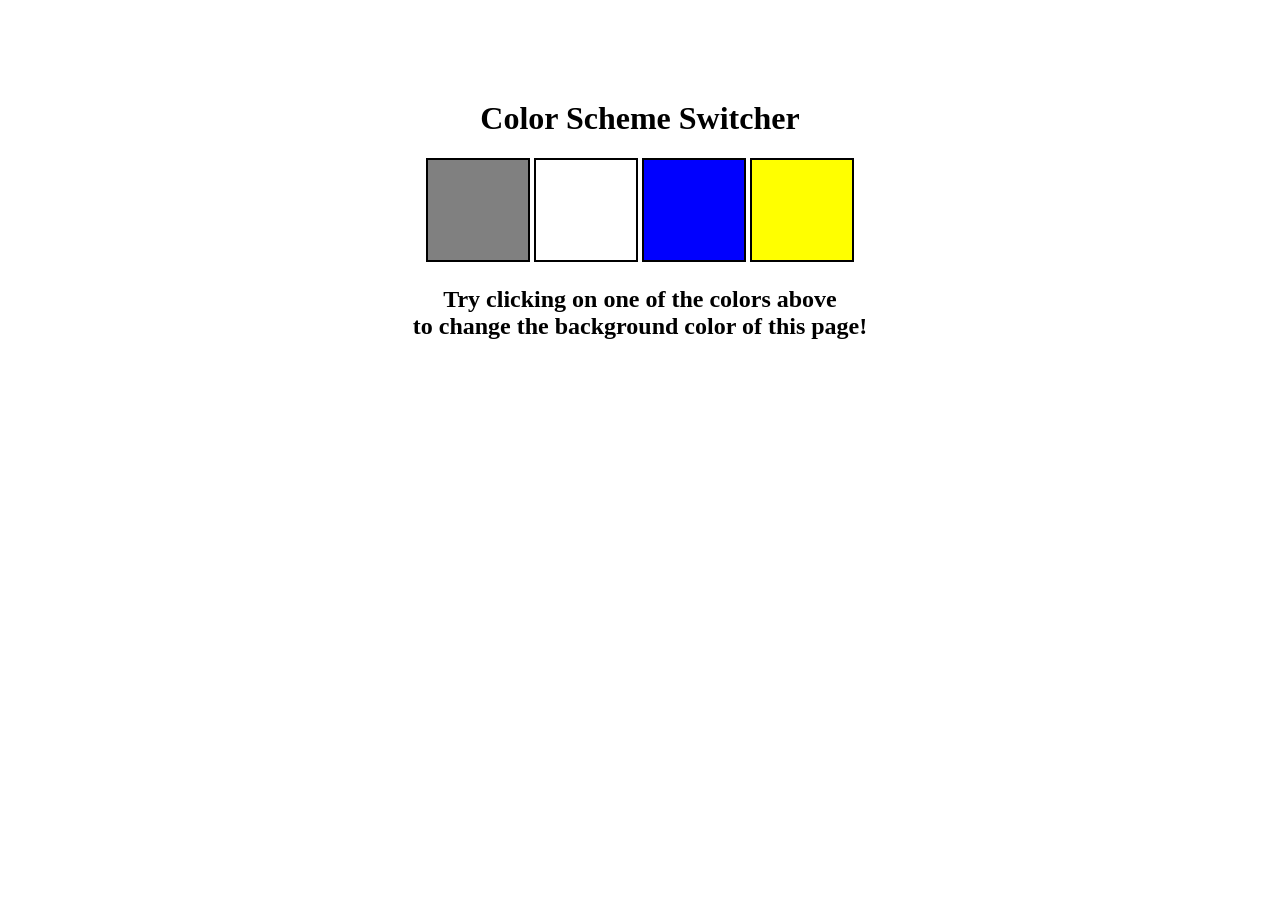
<file: Projects/01_color_changer/index.html>
<!DOCTYPE html>
<html lang="en">
  <head>
    <meta charset="UTF-8" />
    <meta name="viewport" content="width=device-width, initial-scale=1.0" />
    <meta http-equiv="X-UA-Compatible" content="ie=edge" />
    <link rel="stylesheet" href="style.css" />
    <title>JavaScript Background Color Switcher</title>
  </head>
  <body>
 
 <div class="canvas">
  
      <h1>Color Scheme Switcher</h1>
      <span class="button" id="grey"></span>
      <span class="button" id="white"></span>
      <span class="button" id="blue"></span>
      <span class="button" id="yellow"></span>
      <h2>
        Try clicking on one of the colors above
        <span>to change the background color of this page!</span>
      </h2>
    </div>
    <script src="script.js"></script>
  </body>
</html>
</file>
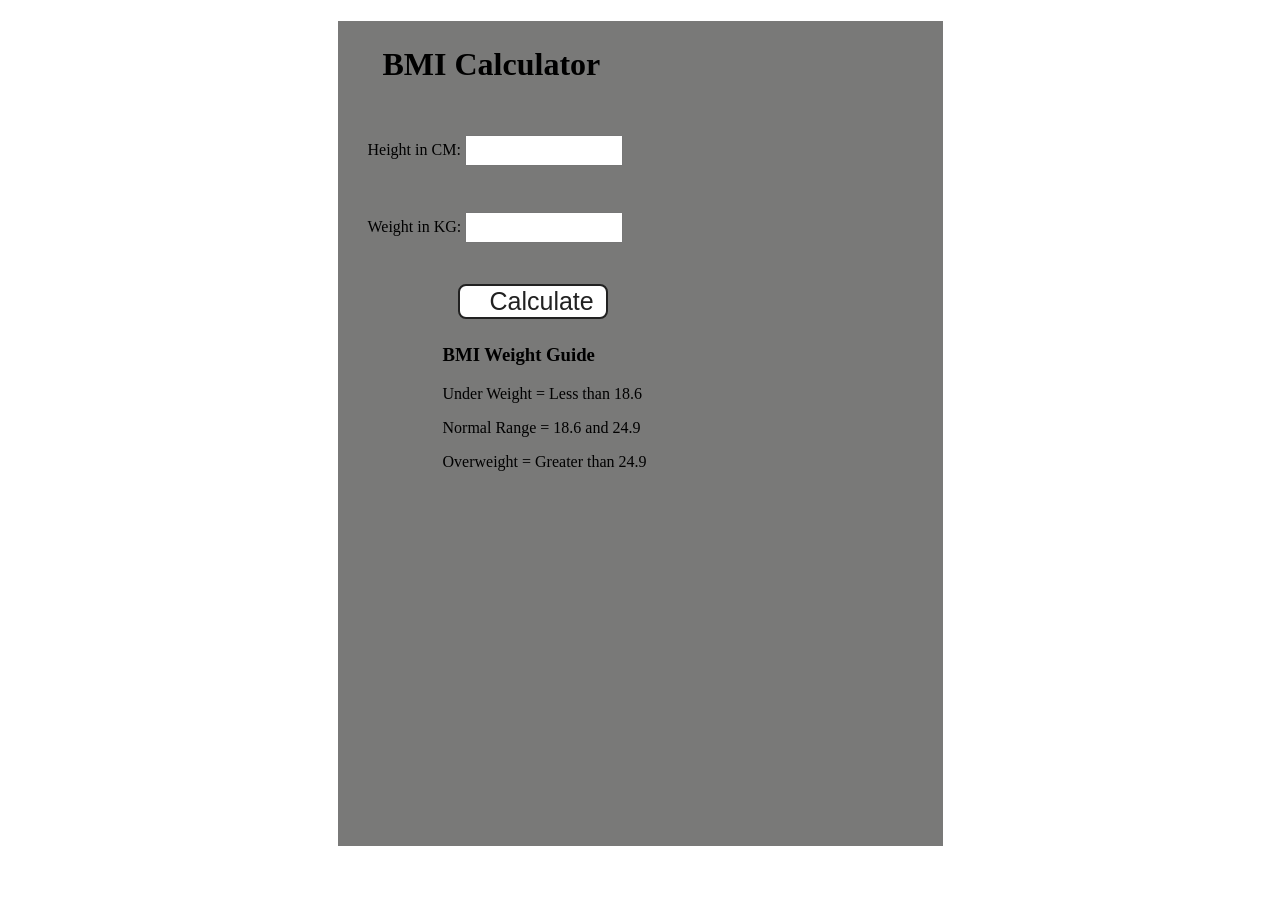
<file: Projects/02_BMI_calculator/index.html>
<!DOCTYPE html>
<html lang="en">
  <head>
    <meta charset="UTF-8" />
    <meta name="viewport" content="width=device-width, initial-scale=1.0" />
    <meta http-equiv="X-UA-Compatible" content="ie=edge" />
    <link rel="stylesheet" href="style.css" />
    <title>BMI Calculator</title>
  </head>
  <body>
    <div class="container">
      <h1>BMI Calculator</h1>
      <form>
        <p><label>Height in CM: </label><input type="text" id="height" /></p>
         <div id="results1"></div>
        <p><label>Weight in KG: </label><input type="text" id="weight" /></p>
         <div id="results2"></div>
        <button>Calculate</button>
         <div id="results3"></div>

        <div id="weight-guide">
          <h3>BMI Weight Guide</h3>
          <p>Under Weight = Less than 18.6</p>
          <p>Normal Range = 18.6 and 24.9</p>
          <p>Overweight = Greater than 24.9</p>
        </div>
      </form>
    </div>
  </body>
  <script src="script.js"></script>
</html>
</file>
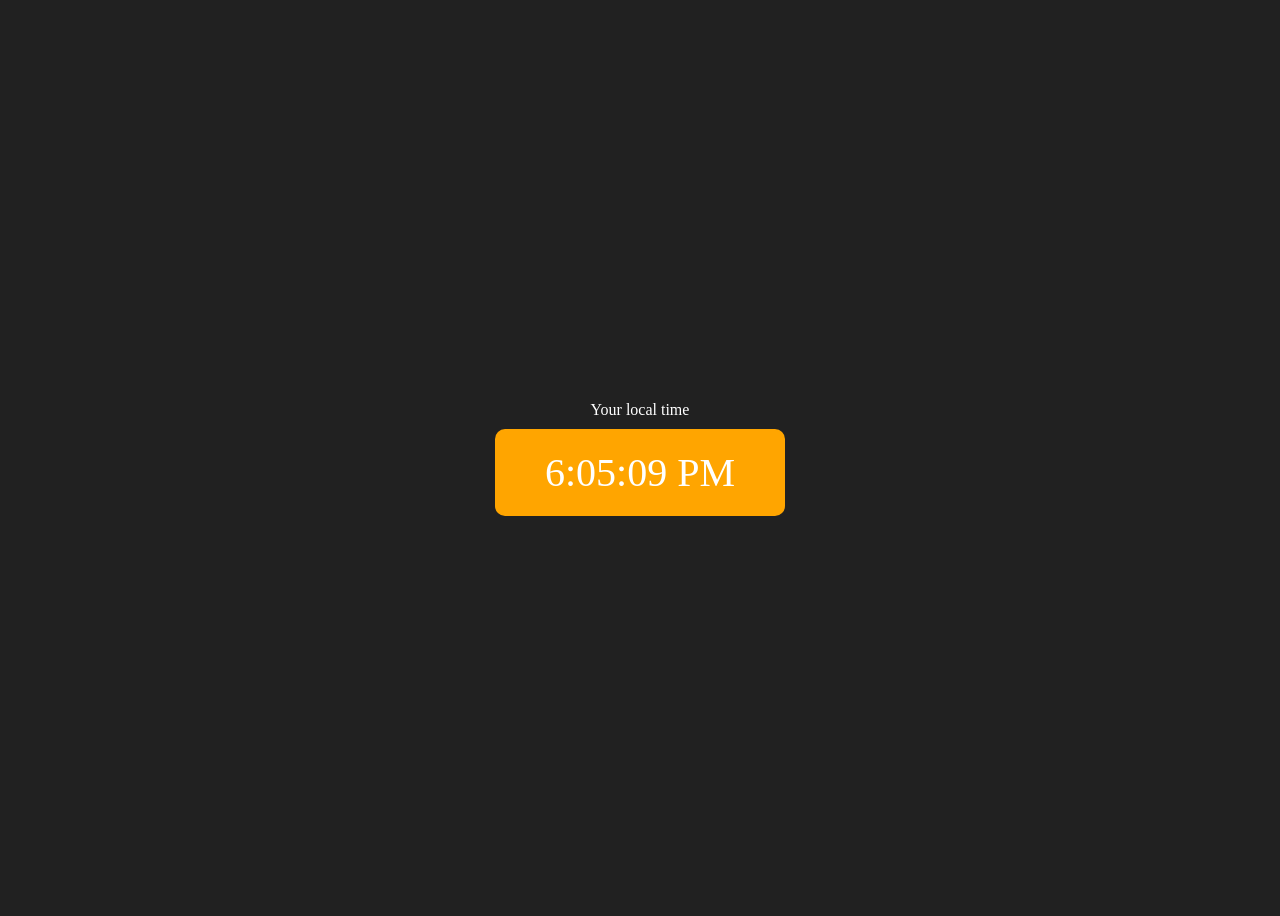
<file: Projects/03_Digital clock/index.html>
<!DOCTYPE html>
<html lang="en">
  <head>
    <meta charset="UTF-8" />
    <meta name="viewport" content="width=device-width, initial-scale=1.0" />
    <meta http-equiv="X-UA-Compatible" content="ie=edge" />
    <title>Your Local Time</title>
    <style>
      body {
        background-color: #212121;
        color: #fff;
      }
      .center {
        display: flex;
        height: 100vh;
        justify-content: center;
        align-items: center;
        flex-direction: column;
      }
      #clock {
        font-size: 40px;
        background-color: orange;
        padding: 20px 50px;
        margin-top: 10px;
        border-radius: 10px;
      }
    </style>
  </head>
  <body>
    <div class="center">
      <div id="banner"><span>Your local time</span></div>
      <div id="clock"></div>
    </div>
    <script src="script.js"></script>
  </body>
</html>
</file>
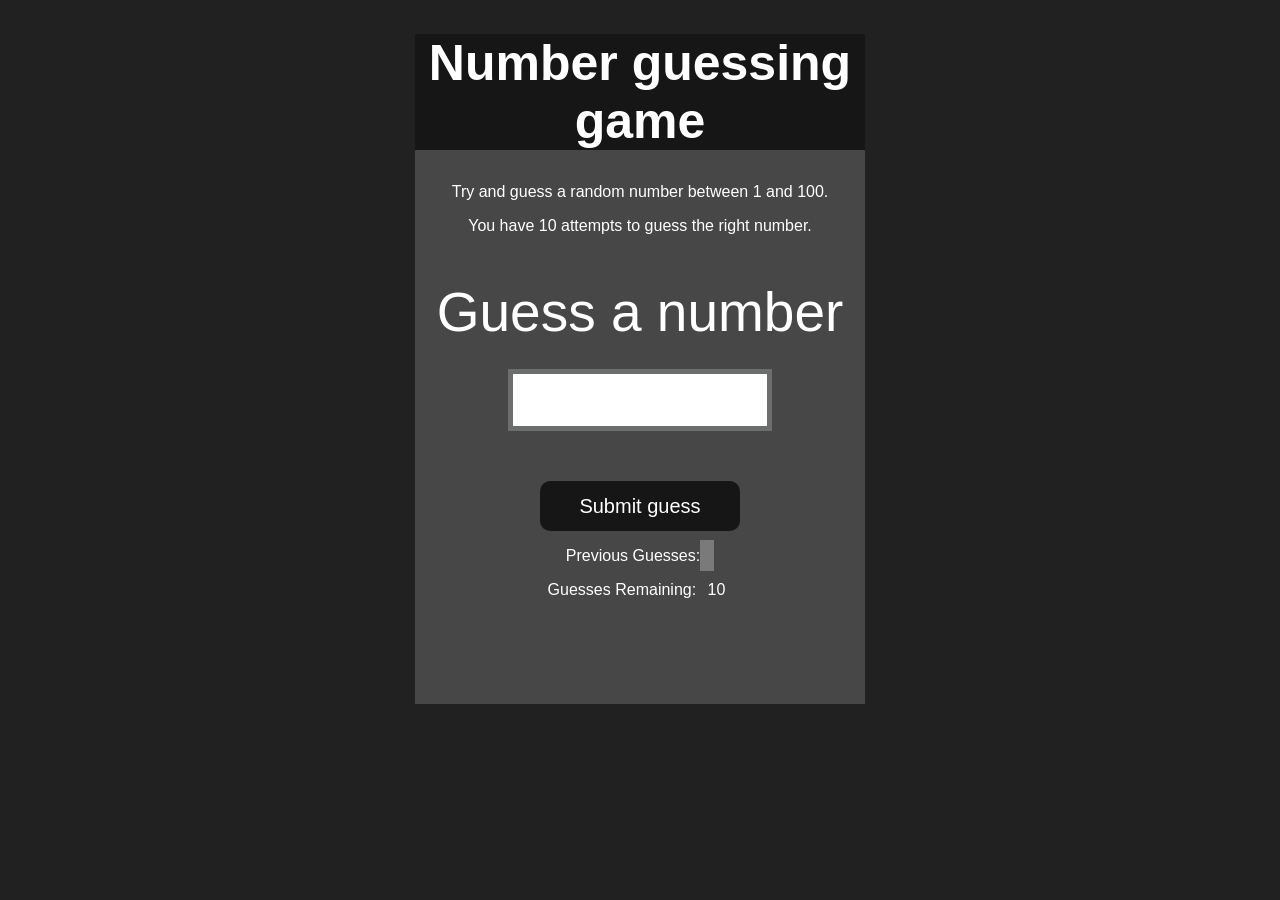
<file: Projects/04_Guess_number/index.html>
<!DOCTYPE html>
<html lang="en">
<head>
    <meta charset="UTF-8">
    <meta name="viewport" content="width=device-width, initial-scale=1.0">
    <meta http-equiv="X-UA-Compatible" content="ie=edge">
    <title>Number Guessing Game</title>
    <link rel="stylesheet" href="style.css">
</head>
<body style="background-color:#212121; color:#fff;">
    
    <div id="wrapper">
      <h1>Number guessing game</h1>
    <p>Try and guess a random number between 1 and 100.</p>
    <p>You have 10 attempts to guess the right number.</p>
    <br>
        <form class="form">
            <label for="guessField" id="guess">Guess a number</label>
            <input type="text" id="guessField" class="guessField">
            <input type="submit" id="subt" value="Submit guess" class="guessSubmit">
        </form>

        <div class="resultParas">
            <p >Previous Guesses: <span class="guesses"></span></p>
            <p >Guesses Remaining: <span class="lastResult">10</span></p>
            <p class="lowOrHi"></p>
        </div>
    </div>
    <script src="script.js"></script>
</body>
</html>
</file>
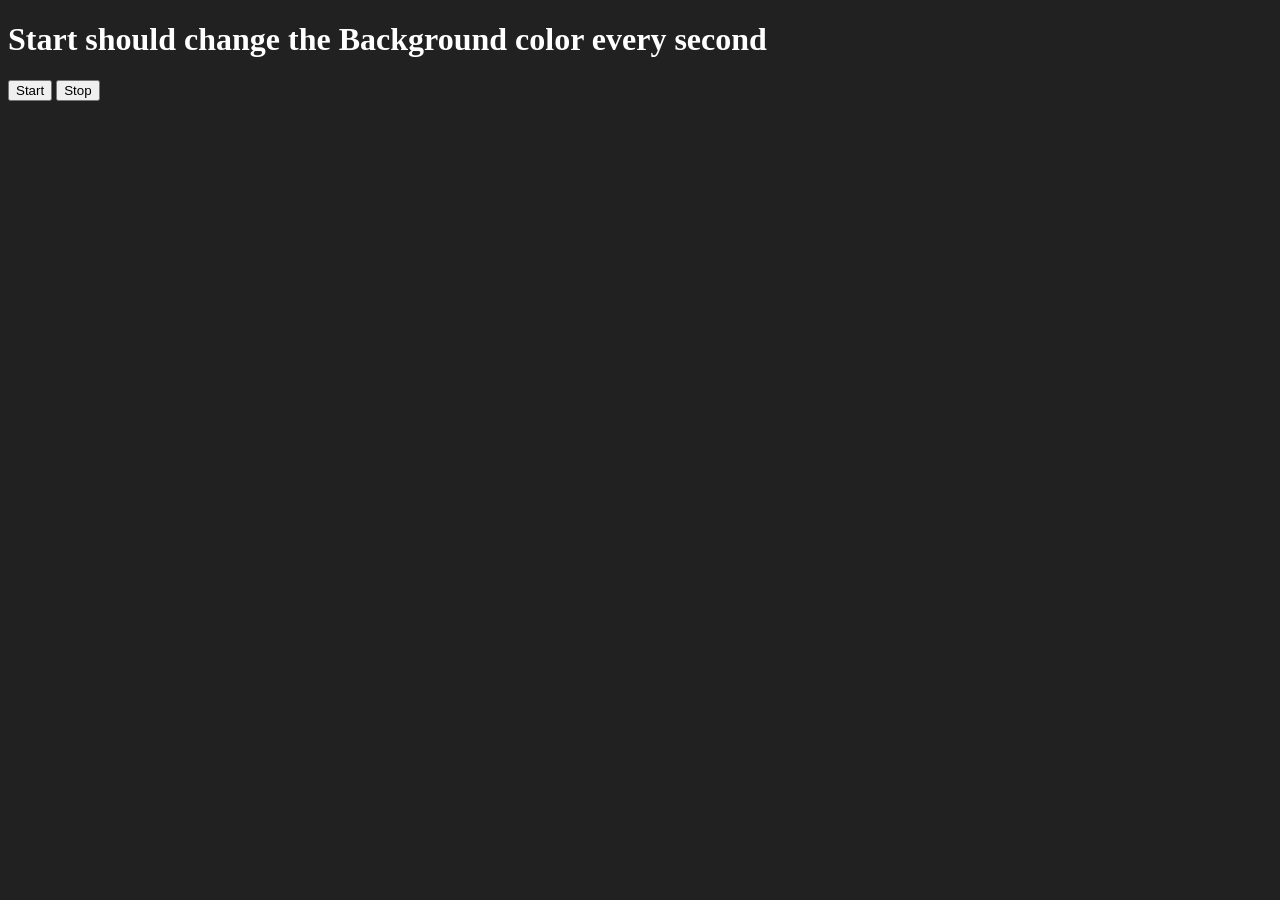
<file: Projects/05_unlimited_colors/index.html>
<!DOCTYPE html>
<html lang="en">
  <head>
    <meta charset="UTF-8" />
    <meta name="viewport" content="width=device-width, initial-scale=1.0" />
    <meta http-equiv="X-UA-Compatible" content="ie=edge" />
    <title>Number Guessing Game</title>
  </head>
  <body style="background-color: #212121; color: #fff">


    <h1>Start should change the Background color every second</h1>
    <button id="start">Start</button>
    <button id="stop">Stop</button>
    <script src="script.js"></script>
  </body>
</html>
</file>
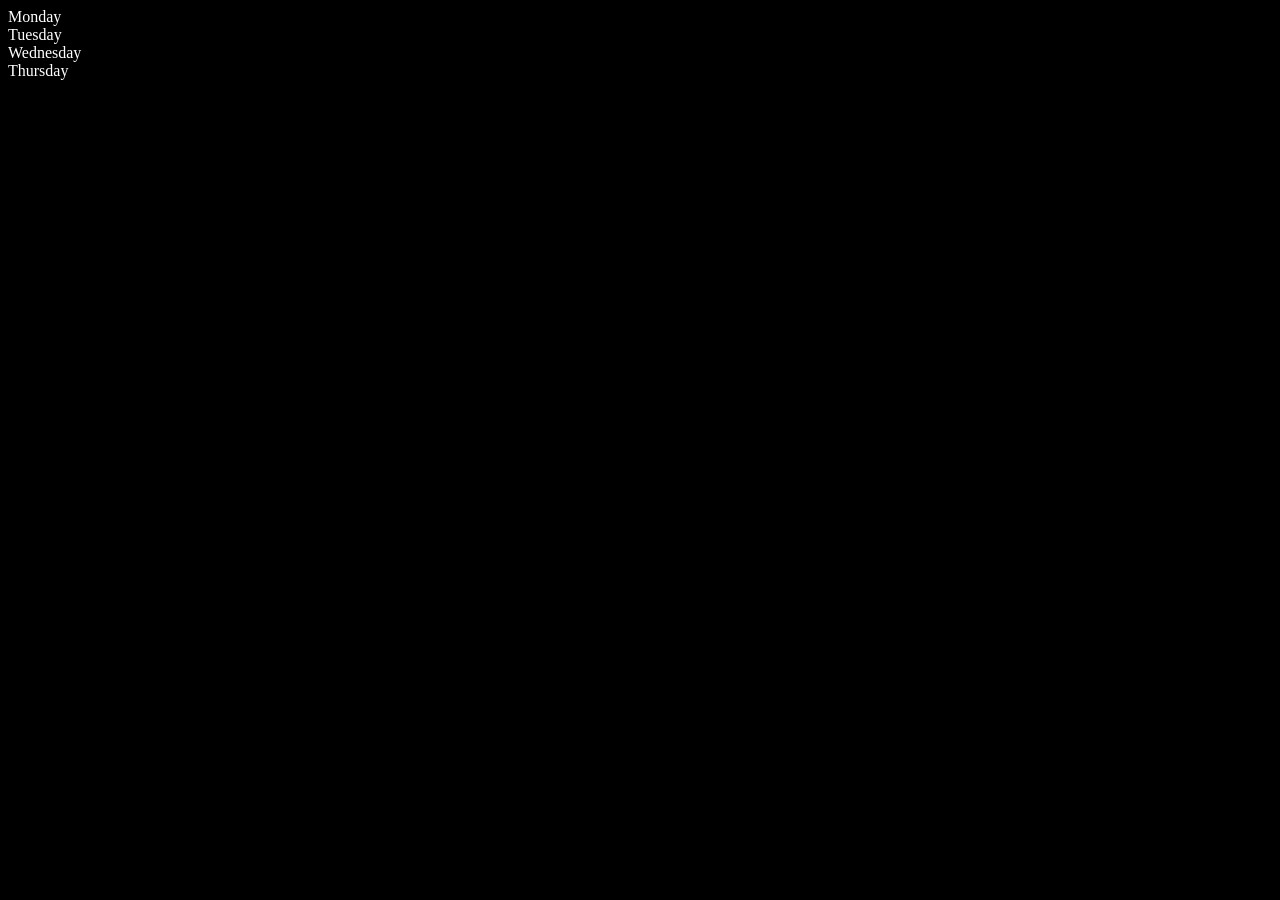
<file: 06_DOM/one.html>
<!DOCTYPE html>
<html lang="en">
<head>
    <meta charset="UTF-8">
    <meta name="viewport" content="width=device-width, initial-scale=1.0">
    <title>DOM learning</title>
    <style>
       .bg-black{
          background-color: black;
          color: white;
       }
    </style>
</head>
<body class="bg-black">
    <div class="parent">
        <div class="day">Monday</div>
        <div class="day">Tuesday</div>
        <div class="day">Wednesday</div>
        <div class="day">Thursday</div>

       </div>
</body>
<script>
  const parent = document.querySelector('.parent');
 // console.log(parent);
 // console.log(parent.children);  //HTML Collection
 // console.log(parent.children[1].innerHTML);

 /* for(let i = 0; i < parent.children.length; i++){
      console.log(parent.children[i].innerHTML);
  }
*/  

//parent.children[0].style.color = "orange";
// console.log(parent.children[0]);
//console.log(parent.firstElementChild);   // Monday
//console.log(parent.lastElementChild);    //Thursday

const dayOne = document.querySelector('.day');
//console.log(dayOne);  // Monday
//console.log(dayOne.parentElement); // parent
//console.log(dayOne.nextElementSibling);  // Tuesday

console.log("NODES: " , parent.childNodes);
</script>
</html>
</file>
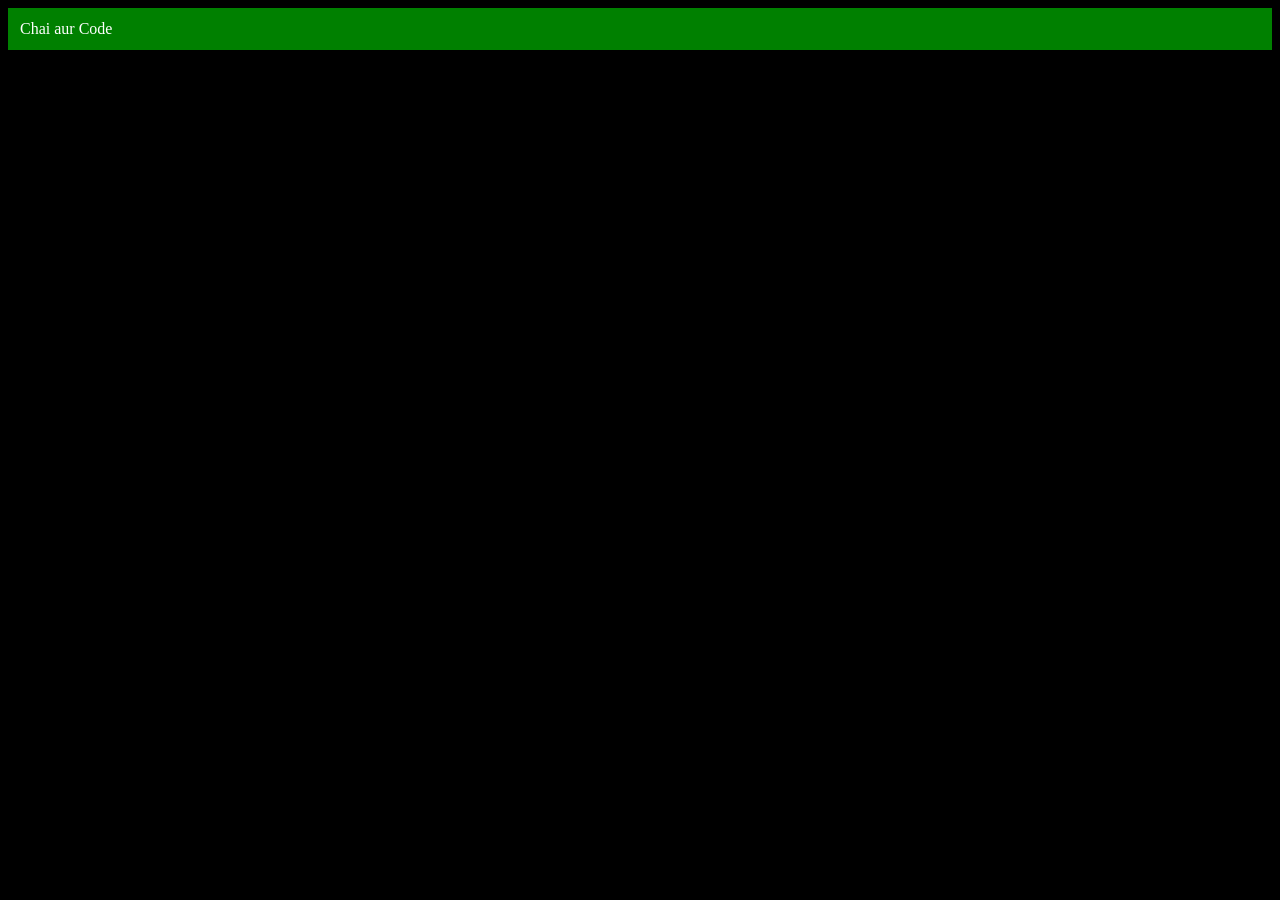
<file: 06_DOM/two.html>
<!DOCTYPE html>
<html lang="en">
<head>
    <meta charset="UTF-8">
    <meta name="viewport" content="width=device-width, initial-scale=1.0">
    <title>DOM</title>
</head>
<body style="background-color: black; color: white;">

</body>
<script>

    const div = document.createElement('div');
    console.log(div);
    div.className = "main";
    div.id = Math.round(Math.random() * 10 + 1);
    div.setAttribute("title", "generated title");
    div.style.backgroundColor = "green";
    div.style.padding = "12px";
    // div.innerText = "Chai aur Code";
    const addText = document.createTextNode("Chai aur Code");
    div.appendChild(addText);

   document.body.appendChild(div);

</script>

</html>
</file>
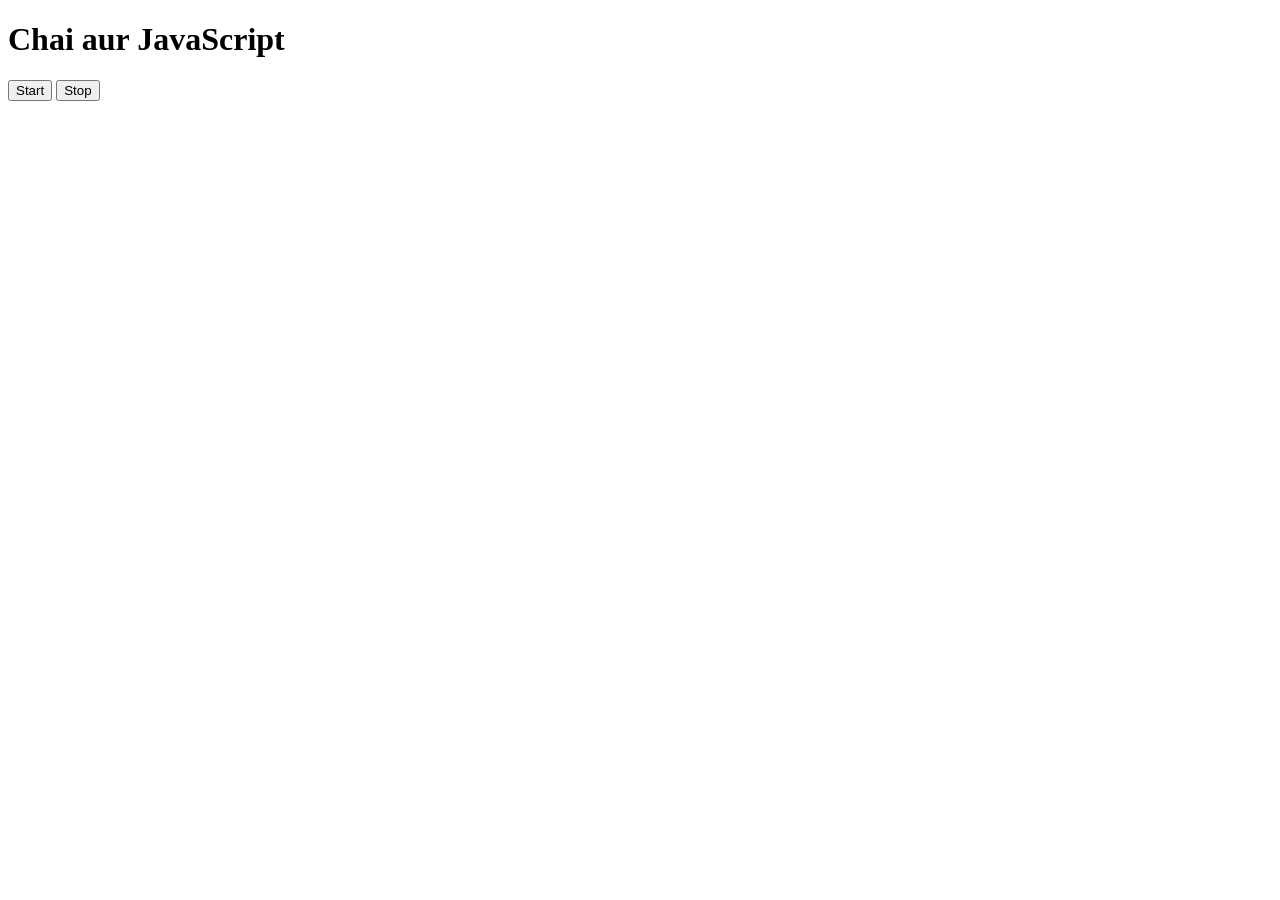
<file: 07_events/three.html>
<!DOCTYPE html>
<html lang="en">
<head>
    <meta charset="UTF-8">
    <meta name="viewport" content="width=device-width, initial-scale=1.0">
    <title>Events</title>
</head>
<body>
    <h1>Chai aur JavaScript</h1>
    <button id="start">Start</button>
    <button id="stop">Stop</button>
</body>
<script>
    const sayDate = function(str){
        console.log(str, Date.now());
    }

    const invalidInt = setInterval(sayDate, 1000,"hi");

    clearInterval(invalidInt);  // give reference of the function
</script>
</html>
</file>
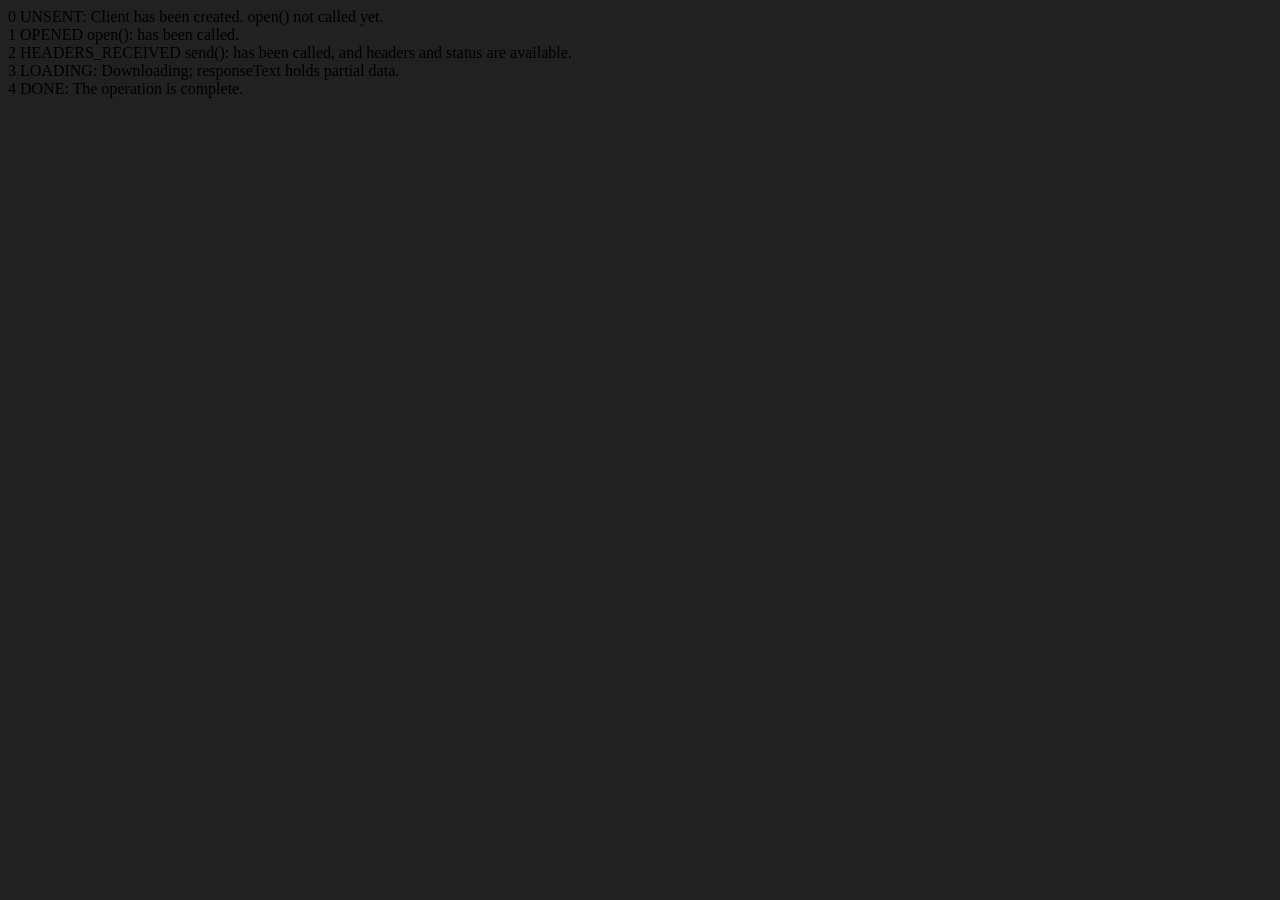
<file: 08_advance_one/ApiRequest.html>
<!DOCTYPE html>
<html lang="en">
<head>
    <meta charset="UTF-8">
    <meta name="viewport" content="width=device-width, initial-scale=1.0">
    <title>Api</title>
</head>

<body style="background-color: #212121;">
0	UNSENT:	Client has been created. open() not called yet.
<br>
1	OPENED	open(): has been called.
<br>
2	HEADERS_RECEIVED	send(): has been called, and headers and status are available.
<br>
3	LOADING:	Downloading; responseText holds partial data.
<br>
4	DONE:	The operation is complete.
</body>

<script>
    const requestUrl = 'https://api.github.com/users/hiteshchoudhary'
    const xhr = new XMLHttpRequest();
    xhr.open('GET', requestUrl)
    xhr.onreadystatechange = function(){
        console.log(xhr.readyState);
        if (xhr.readyState === 4) {
            const data = JSON.parse(this.responseText)
            console.log(typeof data);
            console.log(data.followers);
        }
    }
    xhr.send();
</script>
</html>
</file>
<file: Projects/01_color_changer/style.css>
html {
  margin: 0;
}

span {
  display: block;
}
.canvas {
  margin: 100px auto 100px;
  width: 80%;
  text-align: center;
}

.button {
  width: 100px;
  height: 100px;
  border: solid black 2px;
  display: inline-block;
}

#grey {
  background: grey;
}

#white {
  background: white;
}
#blue {
  background: blue;
}
#yellow {
  background: yellow;
}
</file>
<file: Projects/02_BMI_calculator/style.css>
.container {
  width: 575px;
  height: 825px;
  margin: 0px auto;
  background-color: #797978;
  padding-left: 30px;
}
#height,
#weight {
  width: 150px;
  height: 25px;
  margin-top: 30px;
}

#weight-guide {
  margin-left: 75px;
  margin-top: 25px;
}

#results1,
#results2 {
  font-size: 15px;
  margin-left: 100px;
  margin-top: 0px;
   color: rgb(151, 8, 8);
}

#results3 {
  font-size: 20px;
  margin-left: 80px;
  margin-top: 25px;
  color: white;
}

button {
  width: 150px;
  height: 35px;
  margin-left: 90px;
  margin-top: 25px;
  background-color: #fff;
  padding: 1px 30px;
  border-radius: 8px;
  color: #212121;
  text-decoration: none;
  border: 2px solid #212121;

  font-size: 25px;
}

h1 {
  padding-left: 15px;
  padding-top: 25px;
}
</file>
<file: Projects/04_Guess_number/style.css>
html {
  font-family: sans-serif;
}

body {
  width: 300px;
  max-width: 750px;
  min-width: 480px;
  margin: 0 auto;
  background-color: #212121;
}

.lastResult {
  color: white;
  padding: 7px;
}

.guesses {
  color: white;
  padding: 7px;
}

button {
  background-color: #141414;
  color: #fff;
  width: 250px;
  height: 50px;
  border-radius: 25px;
  font-size: 30px;
  border-style: none;
  margin-top: 30px;
  
}

#subt {
  background-color: #161616;
  color: #ffffff;
  width: 200px;
  height: 50px;
  border-radius: 10px;
  font-size: 20px;
  border-style: none;
  margin-top: 50px;
 
}

#guessField {
  color: #000;
  width: 250px;
  height: 50px;
  font-size: 30px;
  border-style: none;
  margin-top: 25px;

  border: 5px solid #6c6d6d;
  text-align: center;
}

#guess {
  font-size: 55px;
  
  margin-top: 120px;
  color: #fff;
}

.guesses {
  background-color: #7a7a7a;
}

#wrapper {
  box-sizing: border-box;
  text-align: center;
  width: 450px;
  height: 670px;
  background-color: #474747;
  color: #fff;
  font-size: 25px;
  margin: 0px auto;
}

h1 {
  background-color: #161616;

  color: #fff;
  text-align: center;
}

p {
  font-size: 16px;
  text-align: center;
}
</file>
